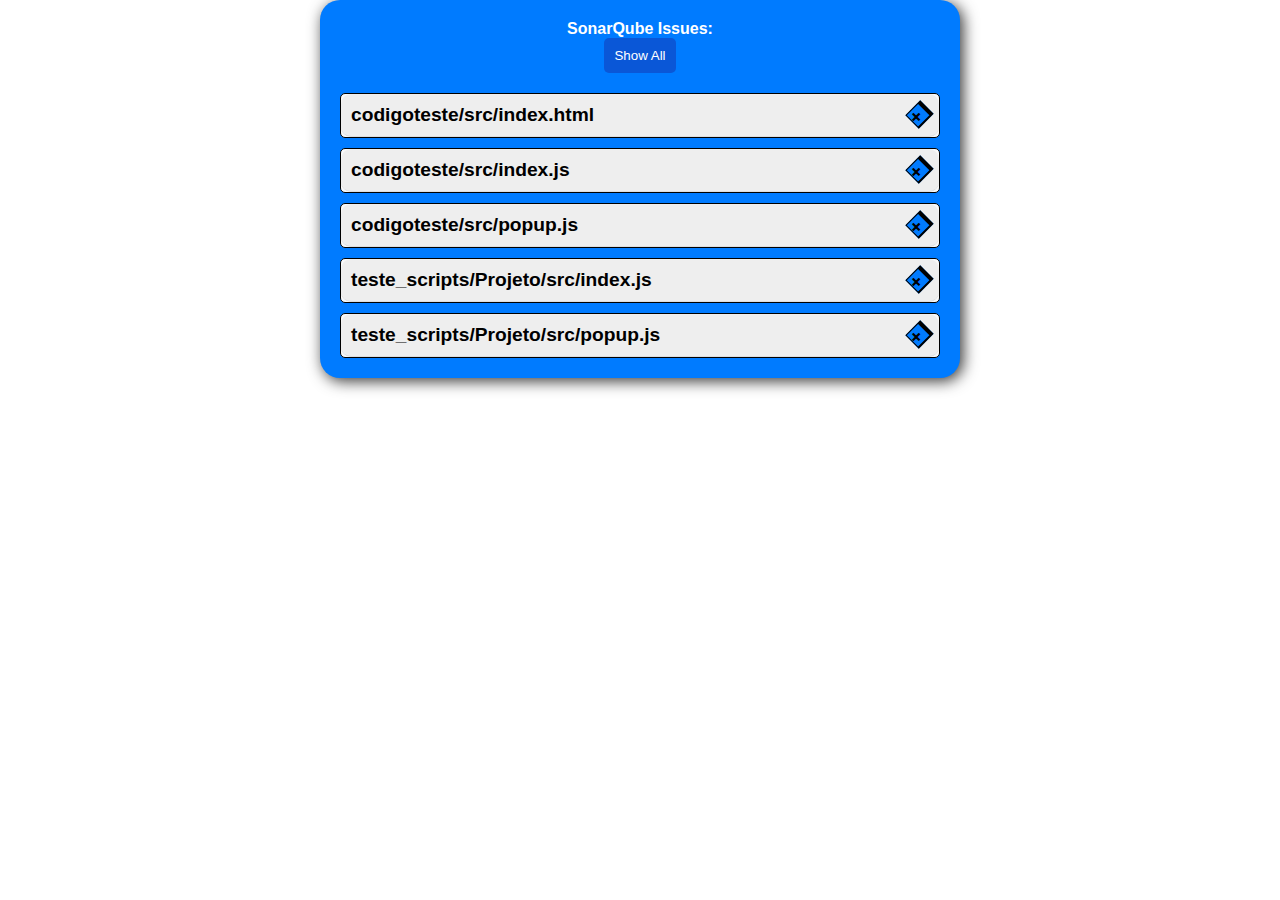
<file: Estrutura /notification/sonarqube-notification.html>
<!DOCTYPE html>
<html lang="en">
<head>
    <meta charset="UTF-8">
    <meta name="viewport" content="width=device-width, initial-scale=1.0">
    <title>SonarQube Notification</title>
    <link rel="stylesheet" href="style.css"> <!-- Referência ao arquivo CSS externo -->
</head>
<body>
    <div class="notification">
        <p><strong>SonarQube Issues:</strong></p>
        <button id="toggleAll" class="toggle-all">Show All</button>

        <div class="error" id="error1">
            <h3 class="error-title">codigoteste/src/index.html <span class="toggle-icon">+</span></h3>
            <div class="error-details">
                <p>Message: Add "lang" and/or "xml:lang" attributes to this "<html>" element at line 2</p>
                <p>Severity: MAJOR</p>
                <p>Line in Code: "const updateCount = (comments) => { "</p>
            </div>
        </div>
    
        <div class="error" id="error2">
            <h3 class="error-title">codigoteste/src/index.js <span class="toggle-icon">+</span></h3>
            <div class="error-details">
                <p>Message: Either use this collection's contents or remove the collection. at line 47</p>
                <p>Severity: MAJOR</p>
                <p>Line in Code: "    const newComment = formComment.value; "</p>
            </div>
        </div>
    
        <div class="error" id="error3">
            <h3 class="error-title">codigoteste/src/popup.js <span class="toggle-icon">+</span></h3>
            <div class="error-details">
                <p>Message: Remove this useless assignment to variable "refreshNewComment". at line 36</p>
                <p>Severity: MAJOR</p>
                <p>Line in Code: "  } "</p>
            </div>
        </div>
    
        <div class="error" id="error4">
            <h3 class="error-title">teste_scripts/Projeto/src/index.js <span class="toggle-icon">+</span></h3>
            <div class="error-details">
                <p>Message: Either use this collection's contents or remove the collection. at line 47</p>
                <p>Severity: MAJOR</p>
                <p>Line in Code: "    const newComment = formComment.value; "</p>
            </div>
        </div>
    
        <div class="error" id="error5">
            <h3 class="error-title">teste_scripts/Projeto/src/popup.js <span class="toggle-icon">+</span></h3>
            <div class="error-details">
                <p>Message: Remove this useless assignment to variable "refreshNewComment". at line 36</p>
                <p>Severity: MAJOR</p>
                <p>Line in Code: "  } "</p>
            </div>
        </div>
    
    </div>
    <script>
        document.querySelectorAll('.error-title').forEach(title => {
            title.addEventListener('click', () => {
                const details = title.nextElementSibling;
                const toggleIcon = title.querySelector('.toggle-icon');
                if (details.style.display === 'none' || details.style.display === '') {
                    details.style.display = 'block';
                    toggleIcon.textContent = '-';
                } else {
                    details.style.display = 'none';
                    toggleIcon.textContent = '+';
                }
            });
        });

        document.getElementById('toggleAll').addEventListener('click', () => {
            const allDetailsVisible = Array.from(document.querySelectorAll('.error-details')).every(details => details.style.display === 'block');
            document.querySelectorAll('.error-details').forEach(details => {
                details.style.display = allDetailsVisible ? 'none' : 'block';
            });
            document.querySelectorAll('.toggle-icon').forEach(icon => {
                icon.textContent = allDetailsVisible ? '+' : '-';
            });
        });
    </script>
</body>
</html>
</file>
<file: Estrutura /notification/style.css>
/* styles.css */
body {
    font-family: Arial, sans-serif;
    background-color: white; /* Fundo branco */
    color: black; /* Texto preto */
    display: flex;
    flex-direction: column;
    align-items: center;
    height: 100vh;
    margin: 0;
    
}

.notification {
    background-color: #007bff; /* Fundo azul da notificação */
    color: black; /* Texto preto */
    padding: 20px;
    border-radius: 20px;
    box-shadow: 3px 3px 15px rgba(0, 0, 0, 0.8);
    text-align: center;
    max-width: 600px;
    width: 100%;
}

.notification p {
    margin: 0;
    font-weight: bold;
}

.notification strong {
    color: #fff; /* Cor branca para o título */
}

.error {
    margin-top: 10px;
    border: 1px solid #000000; /* Borda preta */
    border-radius: 5px;
    background-color: #f9f9f9; /* Fundo claro para os erros */
}

.error-title {
    cursor: pointer;
    padding: 10px;
    margin: 0;
    background-color: #eee; /* Fundo claro para o título dos erros */
    border-bottom: 1px solid #ddd;
    transition: background-color 0.3s;
    display: flex;
    justify-content: space-between;
    align-items: left;
    border-radius: 5px 5px 0 0; /* Bordas arredondadas no topo */
}

.error-title:hover {
    background-color: #ddd; /* Cor de fundo ao passar o mouse */
}

.toggle-icon {
    display: inline-block;
    background-color: #007bff; /* Azul para o ícone */
    width: 16px;
    height: 16px;
    border: solid black;
    border-width: 4px 2px 1px 1px;
    transform: rotate(45deg);
    transition: transform 0.3s;
}

.error-details {
    display: none;
    padding: 10px;
    border-radius: 0 0 5px 5px; /* Bordas arredondadas na parte inferior */
}

.error-details.show {
    display: block;
}

.error-title.active .toggle-icon {
    transform: rotate(-135deg); /* Rotaciona a seta para cima quando os detalhes estão visíveis */
}

.toggle-all {
    background-color: #1338b488; /* Azul escuro para o botão */
    color: white;
    border: none;
    padding: 10px;
    border-radius: 5px;
    cursor: pointer;
    margin-bottom: 10px;
}

.toggle-all:hover {
    background-color: #083e748a; /* Azul ainda mais escuro ao passar o mouse */
}

.notification h3 {
    color: black; /* Texto preto para o título da notificação */
    font-size: 1.2em;
    font-weight: bold;
    margin: 0; /* Remove margens para melhor alinhamento */
    border-radius: 10px; /* Bordas arredondadas para o título da notificação */
    padding: 10px; /* Padding para melhor aparência */
}
</file>
